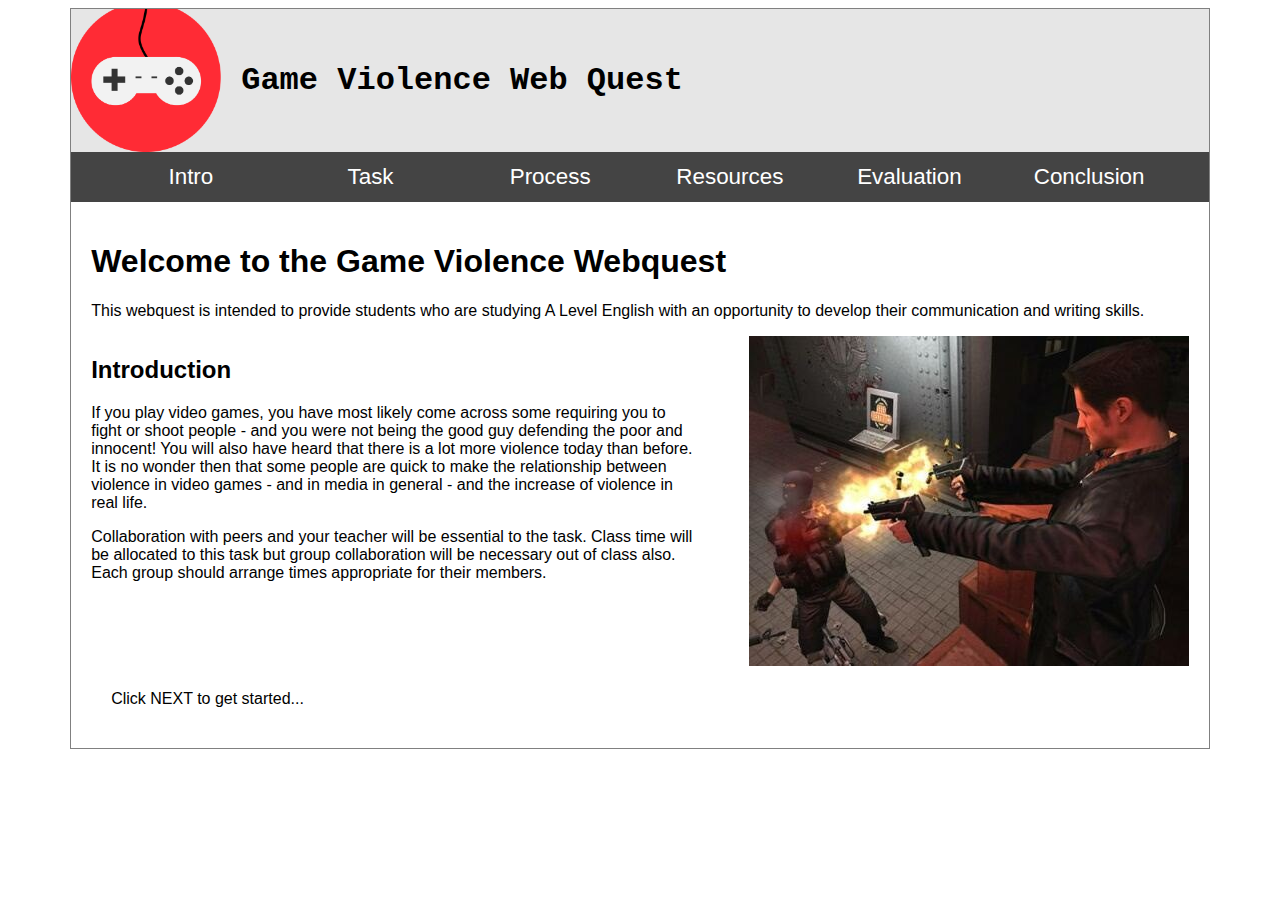
<file: index.html>
<!DOCTYPE html>
<html lang="en">

<head>
    <meta charset="UTF-8">
    <meta http-equiv="X-UA-Compatible" content="IE=edge">
    <meta name="viewport" content="width=device-width, initial-scale=1.0">
    <title>Game Violence 02</title>
    <link rel="stylesheet" href="gui.css">
</head>

<body>

    <div class="container">
        <div class="topheader">
            <img class="headicon" src="media/gameicon.png" alt="header image">
            <h1>Game Violence Web Quest</h1>
        </div>

        <div class="navbar">

            <a href="index.html">Intro</a>
            <a href="#">Task</a>
            <a href="#">Process</a>
            <a href="resources.html">Resources</a>
            <a href="#">Evaluation</a>
            <a href="#">Conclusion</a>

        </div>

        <div class="mainContent">

            <h1>Welcome to the Game Violence Webquest</h1>

            <p>
                This webquest is intended to provide students who are studying A Level English with an opportunity to
                develop their communication and writing skills.
            </p>


            <div class="sidebyside">
                <div class="lcont">
                    <h2>Introduction</h2>
                    <p>
                        If you play video games, you have most likely come across some requiring you to fight or shoot
                        people - and you were not being the good guy defending the poor and innocent! You will also have
                        heard that there is a lot more violence today than before. It is no wonder then that some people
                        are quick to make the relationship between violence in video games - and in media in general -
                        and the increase of violence in real life.
                    </p>
                    <p>
                        Collaboration with peers and your teacher will be essential to the task. Class time will be
                        allocated to this task but group collaboration will be necessary out of class also. Each group
                        should arrange times appropriate for their members.
                    </p>
                </div>


                <div class="rcont">
                    <img src="media/videogame.jpg">
                </div>
            </div>

            <div class="boldtext">
                Click NEXT to get started...
            </div>

        </div>
    </div>

</body>

</html>
</file>
<file: gui.css>
.container{
    width: 90%;
    margin: 0 auto;
    border: thin solid grey;
    
}

.headicon{
    width:150px;
}

.topheader{
    display: flex;
    background-color: #E6E6E6;
    font-family: 'Courier New', Courier, monospace;
}

.topheader  h1{
    align-self: center;
    margin-left: 20px;
}

.navbar{
    display: flex;
    flex-wrap: wrap;
    justify-content: space-evenly;
    background-color: #444;
}

.navbar a{
    text-decoration: none;
    color: #fff;
    font-family: Arial, Helvetica, sans-serif;
    width: 120px;
    height: 50px;
    line-height: 50px;
    font-size: 1.4em;
    text-align: center;
}

.navbar a:hover {
    background-color: #005f5f;
}

.mainContent, .boldtext{
    padding: 20px;
    font-family: Arial, Helvetica, sans-serif;
  }

.sidebyside{
    display:flex;
    flex-wrap: wrap;
}

.lcont{
    flex: 1 0 5em;
    padding-right: 5%;
}

.thumbnail{
    float: left;
    width:  350px;
    height: 200px;
    object-fit: cover;
    
}

.box{
    width: 312px;
    height: 200px;
    /*border: 1px solid gray;*/
    margin: 20px auto;
    font-size: large;
    font-family: Arial, Helvetica, sans-serif;
    font-weight: bold;
    float: left;
    padding: 50px;
    
}

.zoom:hover {
    transform: scale(1.2); 
    transition: transform .2s;
  }
</file>
